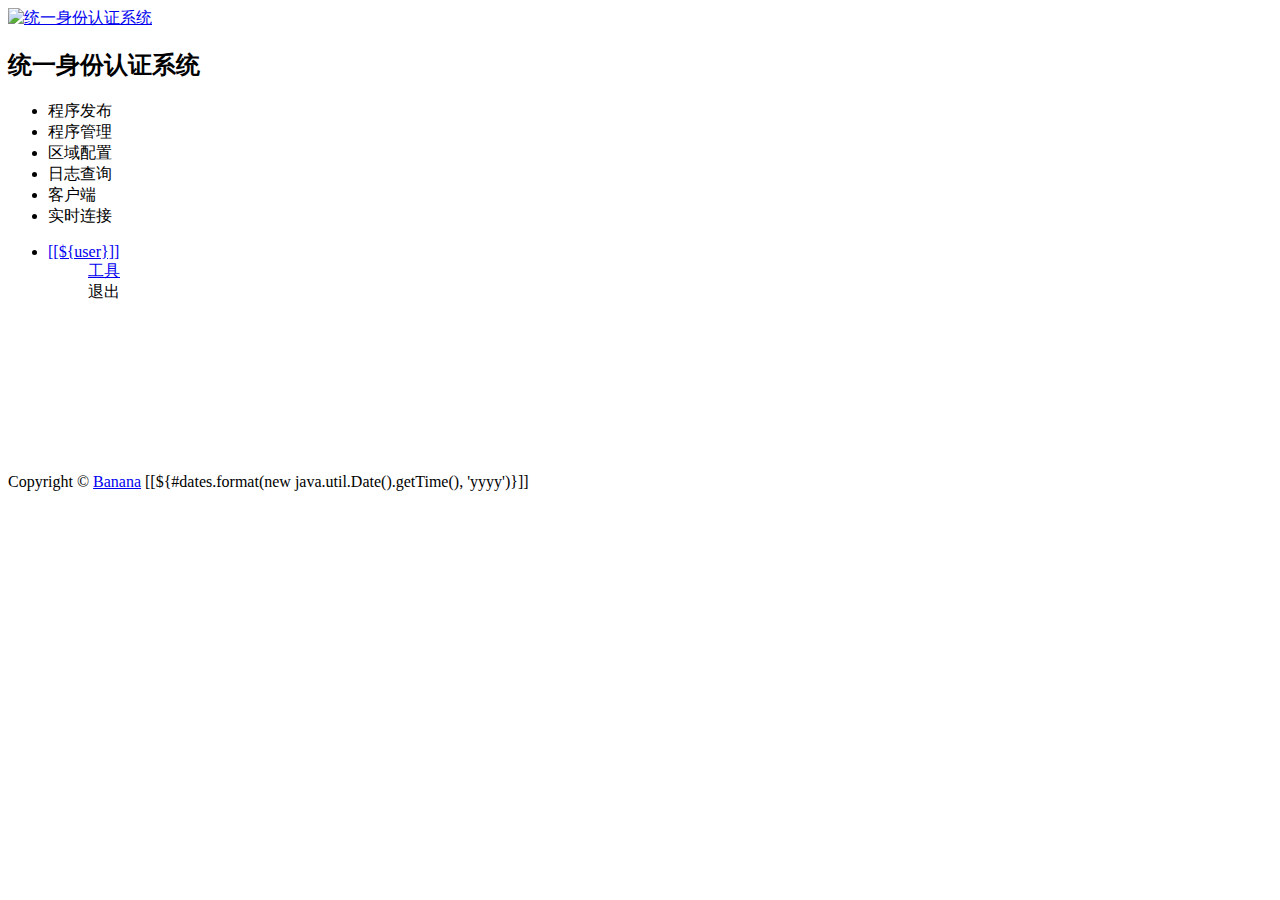
<file: auth-server/src/main/resources/templates/index.html>
<!DOCTYPE html>
<html xmlns:th="http://www.thymeleaf.org">
<head th:replace="shared/layout :: common_header(~{::title},~{::link}, ~{::script})">
    <title>系统首页 - 统一身份认证系统</title>
    <link rel="stylesheet" th:href="@{/css/auth-index.css}">
    <script th:src="@{/js/index.js}"></script>
</head>
<body>
<div class="layui-layout layui-layout-admin">
    <div class="layui-header au-index layui-bg-blue">
        <a class="logo" href="/">
            <img th:src="@{/images/index/logo_64x64.png}" alt="统一身份认证系统" />
        </a>
        <div class="title">
            <h2>统一身份认证系统</h2>
        </div>
        <ul class="layui-nav layui-bg-blue au-menu layui-hide">
            <li class="layui-nav-item hidden">
                <a lay-href="/AppInfo/Release">
                    <i class="layui-icon layui-icon-release"></i>
                    <span>程序发布</span>
                </a>
            </li>
            <li class="layui-nav-item layui-this">
                <a lay-href="/AppInfo/Index">
                    <i class="layui-icon layui-icon-app"></i>
                    <span>程序管理</span>
                </a>
            </li>
            <li class="layui-nav-item">
                <a lay-href="/AreaInfo/Index">
                    <i class="layui-icon layui-icon-location"></i>
                    <span>区域配置</span>
                </a>
            </li>

            <li class="layui-nav-item">
                <a lay-href="/Home/LogList">
                    <i class="layui-icon layui-icon-log"></i>
                    <span>日志查询</span>
                </a>
            </li>
            <li class="layui-nav-item">
                <a lay-href="/Server/Index">
                    <i class="layui-icon layui-icon-chart-screen"></i>
                    <span>客户端</span>
                </a>
            </li>
            <li class="layui-nav-item layui-hide">
                <a lay-href="/Server/Connector">
                    <i class="layui-icon layui-icon-link"></i>
                    <span>实时连接</span>
                </a>
            </li>
        </ul>
        <ul class="layui-nav layui-bg-blue au-profile">
            <li class="layui-nav-item pull-right">
                <a href="javascript:;">[[${user}]]</a>
                <dl class="layui-nav-child">
                    <dd class="layui-hide"><a href="javascript:;" onclick="showTool('/Tool/Index')">工具</a></dd>
                    <dd><a th:href="@{/logout}">退出</a></dd>
                </dl>
            </li>
        </ul>
    </div>
    <div class="layui-body">
        <iframe id="mainFrame" src="" frameborder="0" scrolling="no"></iframe>
    </div>
    <div class="layui-footer layui-bg-blue">
        <div class="layui-main copyright">
            Copyright &copy; <a href="https://github.com/yuanrui/spring-solutions" target="_blank">Banana</a> [[${#dates.format(new java.util.Date().getTime(), 'yyyy')}]]
        </div>
    </div>
</div>
</body>
</html>
</file>
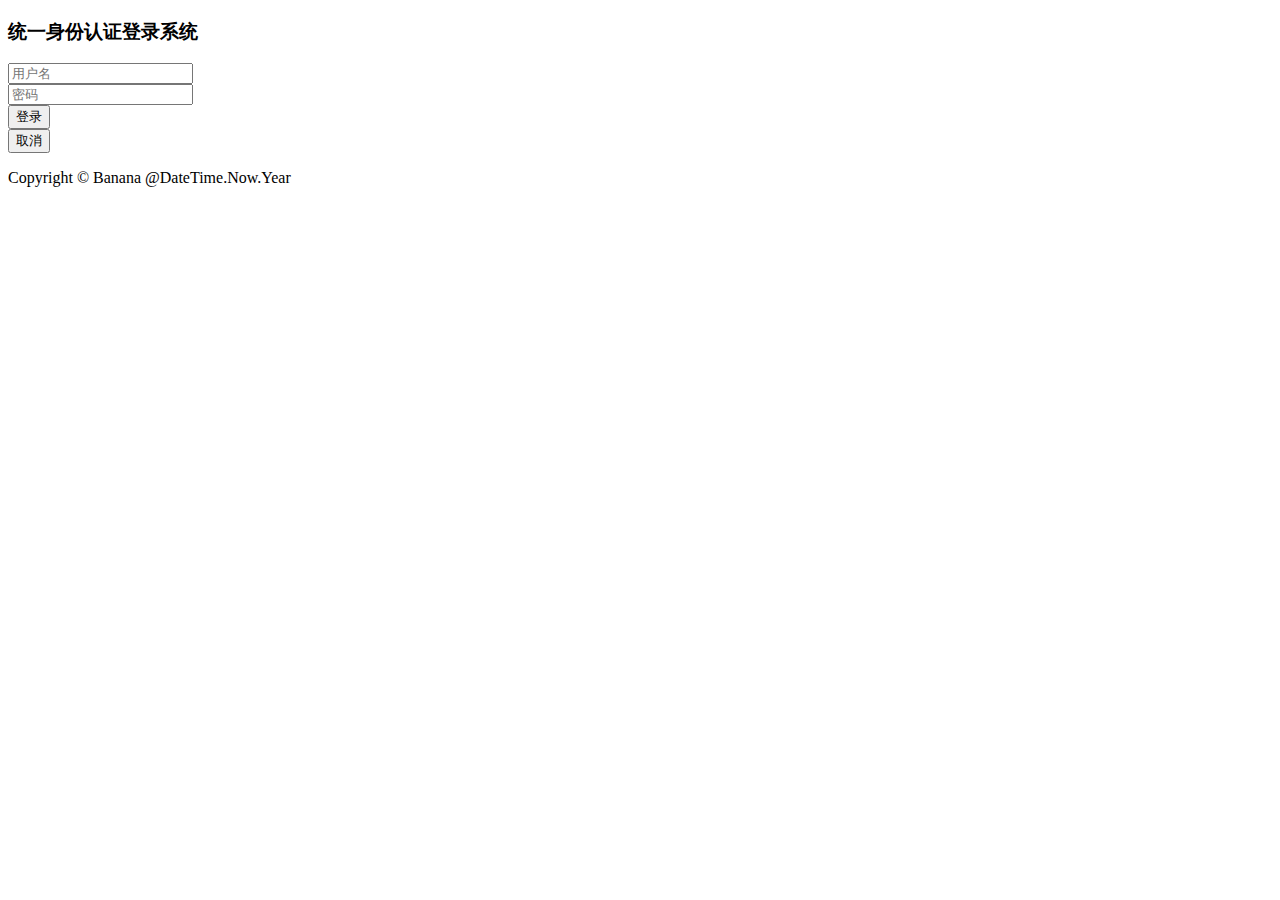
<file: auth-server/src/main/resources/templates/area/index.html>
<!DOCTYPE html>
<html xmlns:th="http://www.thymeleaf.org">
<head th:replace="shared/layout :: common_header(~{::title},~{::link})">
    <title>登录测试</title>
    <link rel="stylesheet" th:href="@{/css/auth-login.css}">
</head>
<body>
<div class="m-login-bg">
    <div class="m-login">
        <h3>统一身份认证登录系统</h3>
        <div class="m-login-warp">
            <form class="layui-form" method="post">
                <div class="layui-form-item">
                    <input type="text" name="user" required lay-verify="required" placeholder="用户名" autocomplete="off" class="layui-input" />
                </div>
                <div class="layui-form-item">
                    <input type="password" name="pwd" required lay-verify="required" placeholder="密码" autocomplete="off" class="layui-input" />
                </div>
                <!--
                <div class="layui-form-item hidden">
                    <div class="layui-inline">
                        <input type="text" name="verity" required lay-verify="required" placeholder="验证码" autocomplete="off" class="layui-input" />
                    </div>
                    <div class="layui-inline">
                        <img id="verifyImg" class="verifyImg" onclick="this.src='/Home/Captcha?_t='+new Date().getTime();" src="/Home/Captcha" />
                    </div>
                </div>
                -->
                <div class="layui-form-item m-login-btn">
                    <div class="layui-inline">
                        <button class="layui-btn layui-btn-normal" lay-submit lay-filter="login">登录</button>
                    </div>
                    <div class="layui-inline">
                        <button type="reset" class="layui-btn layui-btn-primary">取消</button>
                    </div>
                </div>
            </form>
        </div>
        <p class="copyright">Copyright &copy; Banana @DateTime.Now.Year </p>
    </div>
</div>
</body>
</html>
</file>
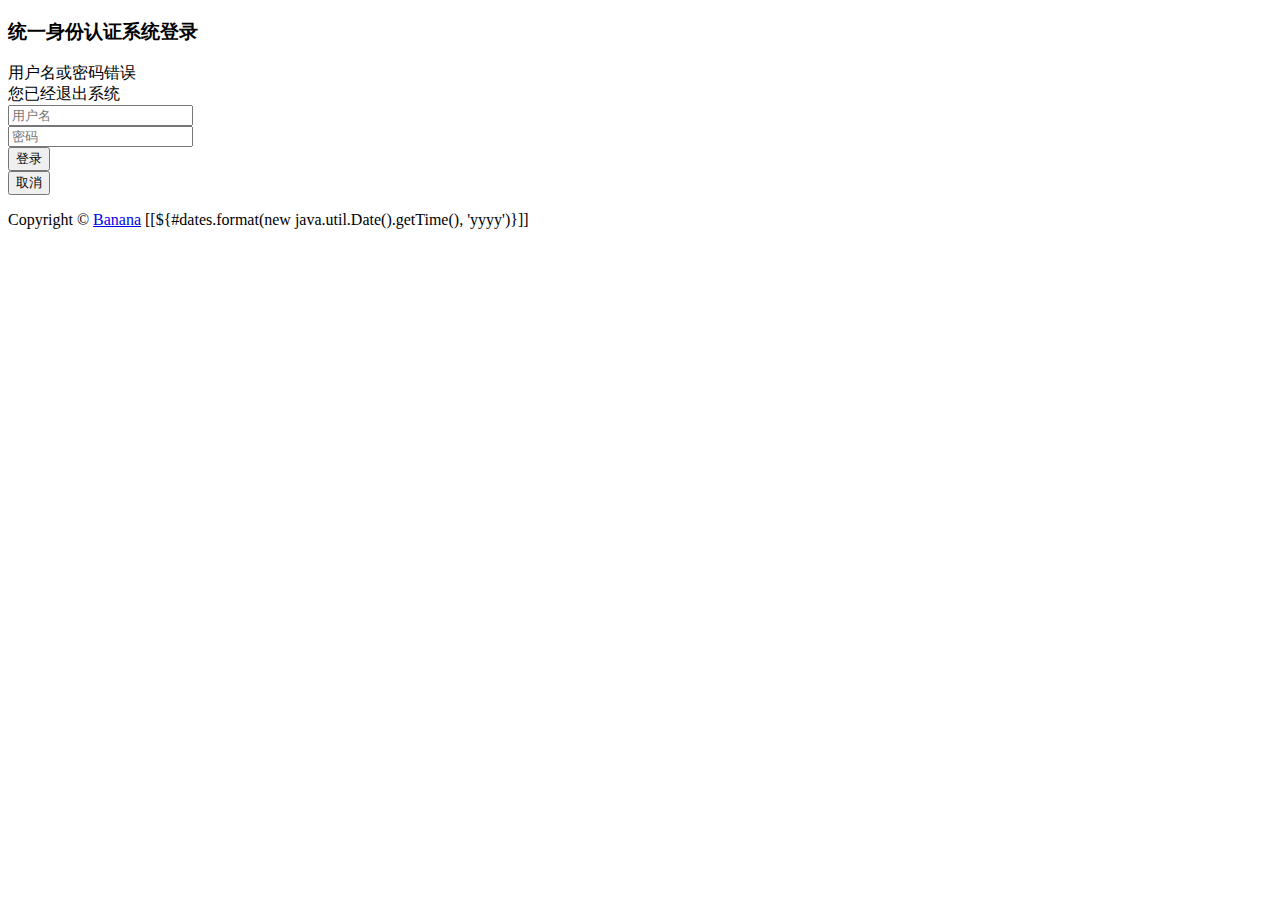
<file: auth-server/src/main/resources/templates/login.html>
<!DOCTYPE html>
<html xmlns:th="http://www.thymeleaf.org">
<head th:replace="shared/layout :: common_header(~{::title},~{::link},~{})">
    <title>系统登录 - 统一身份认证系统</title>
    <link rel="stylesheet" th:href="@{/css/auth-login.css}">
</head>
<body>
<div class="m-login-bg">
    <div class="m-login">
        <h3>统一身份认证系统登录</h3>
        <div class="m-login-warp">
            <div th:if="${param.error}">
                用户名或密码错误</div>
            <div th:if="${param.logout}">
                您已经退出系统</div>

            <form class="layui-form" method="post" th:action="@{/login}">
                <div class="layui-form-item">
                    <input type="text" name="username" required lay-verify="required" placeholder="用户名" autocomplete="off" class="layui-input" />
                </div>
                <div class="layui-form-item">
                    <input type="password" name="password" required lay-verify="required" placeholder="密码" autocomplete="off" class="layui-input" />
                </div>
                <!--
                <div class="layui-form-item hidden">
                    <div class="layui-inline">
                        <input type="text" name="verity" required lay-verify="required" placeholder="验证码" autocomplete="off" class="layui-input" />
                    </div>
                    <div class="layui-inline">
                        <img id="verifyImg" class="verifyImg" onclick="this.src='/Home/Captcha?_t='+new Date().getTime();" src="/Home/Captcha" />
                    </div>
                </div>
                -->
                <div class="layui-form-item m-login-btn">
                    <div class="layui-inline">
                        <button class="layui-btn layui-btn-normal" lay-submit lay-filter="login">登录</button>
                    </div>
                    <div class="layui-inline">
                        <button type="reset" class="layui-btn layui-btn-primary">取消</button>
                    </div>
                </div>
            </form>
        </div>
        <p class="copyright">Copyright &copy; <a href="https://github.com/yuanrui/spring-solutions" target="_blank">Banana</a> [[${#dates.format(new java.util.Date().getTime(), 'yyyy')}]]</p>
    </div>
</div>
</body>
</html>
</file>
